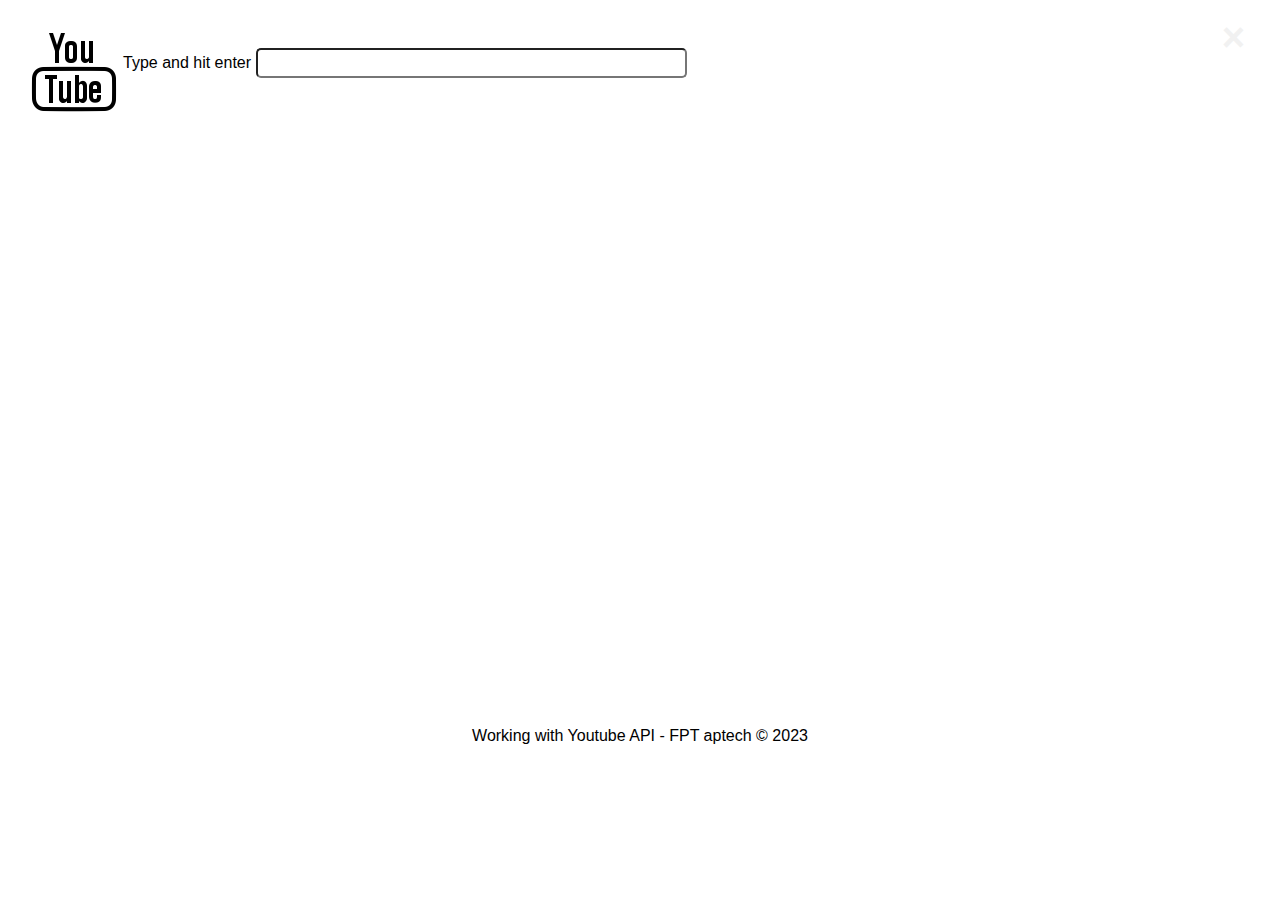
<file: lab01/index.html>
<!DOCTYPE html>
<html lang="en">
<head>
    <meta charset="UTF-8">
    <meta http-equiv="X-UA-Compatible" content="IE=edge">
    <meta name="viewport" content="width=device-width, initial-scale=1.0">
    <title>Document</title>
    <link rel="stylesheet" href="css/youtube.css">
</head>
<body>
     <header>
        <div class="logo">
            <img src="img/youtube.png" alt="">
        </div>
        <div class="search-box">
            Type and hit enter
            <input type="text" name="keyword" id="keyword">
        </div>
     </header>

     <div id="myModel" class="model">
        <span class="close">
            &times;
        </span>
        <iframe src="" frameborder="0" class="model-content" id="video-frame" width="700" height="415" allowfullscreen></iframe>
        <div id="caption"></div>
     </div>

     <div id="list-video"></div>
     <footer>
        <span>Working with Youtube API - FPT aptech &copy; 2023</span>
     </footer>
     <script type="text/javascript" src="js/youtube.js"></script>
</body>
</html>
</file>
<file: lab01/css/youtube.css>
* {
    font-family: 'Segoe UI', Tahoma, Geneva, Verdana, sans-serif;
    box-sizing: border-box;
}

footer {
    height: 50px;
    text-align: center;
}

header {
    padding: 15px;
}

header .logo img {
    float: left;
    width: 30%;
    width: 100px;
}

header .search-box {
    padding: 25px 0px;
    float: left;
    width: 70%;
}

header::after {
    content: "";
    display: table;
    clear: both;
}

.form-group {
    margin: 10px 5px;
}

.form-group label:first-child {
    width: 15%;
    float: left;
}
.form-group .form-control {
    float: left;
    border-radius: 5px;
    margin: 5px;
}

.form-group::after {
    width: 40%;
}

.normal-input {
    width: 30%;
}

.short-input {
    width: 20%;
}

.error-msg {
    color: red;
}

.success-msg {
    color: green;
}

#list-video {
    padding: 10px;
}
#lis-video::after {
    clear: both;
    display: table;
    content: "";
}

.video {
    width: 30%;
    float: left;
    margin: 0 15px;
    text-align: center;
}

.video img {
    border-radius: 5px;
    box-shadow: 3px 3px 10px #888888;
    cursor: pointer;
    transition: 0.3s;
}

.video img:hover {
    opacity: 0.7;
}

.video .title {
    font-weight: bold;
    margin-top: 10px;
    height: 47px;
    overflow: auto;
    text-align: center;
    cursor: pointer;
}

.search-box input {
    width: 50%;
    height: 30px;
    border-radius: 5px;
}

.modal {
    display: none;
    position: fixed;
    z-index: 1;
    padding-top: 100px;
    left: 0;
    top: 0;
    width: 100%;
    height: 100%;
    overflow: auto;
    background-color: rgb(0,0,0);
    background-color: rgba(0,0,0,0.9);
}

.modal-content {
    margin: auto;
    display: block;
    width: 80%;
    max-width: 700px;
}

#caption {
    margin: auto;
    display: block;
    width: 80%;
    max-width: 700px;
    text-align: center;
    color: #ccc;
    padding: 10px 0;
    height: 150px;
}

.modal-content, #caption {
    -webkit-animation-name: zoom;
    -webkit-animation-duration: 0.6s;
    animation-name: zoom;
    animation-duration: 0.6s;
}

@-webkit-keyframes zoom {
    from {-webkit-transform:scale(0)}
    to {-webkit-transform:scale(0)}

}

@keyframes zoom {
    from {transform:scale(0)}
    to {transform:scale(1);}
}

.close {
    position: absolute;
    top: 15px;
    right: 35px;
    color: #f1f1f1;
    font-size: 40px;
    font-weight: bold;
    transition: 0.3s;
}

.close:hover, .close:focus {
    color: #bbb;
    text-decoration: none;
    cursor: pointer;
}

@media only screen and (max-width: 700px) {
    .modal-content {
        width: 100%;
    }
}
</file>
